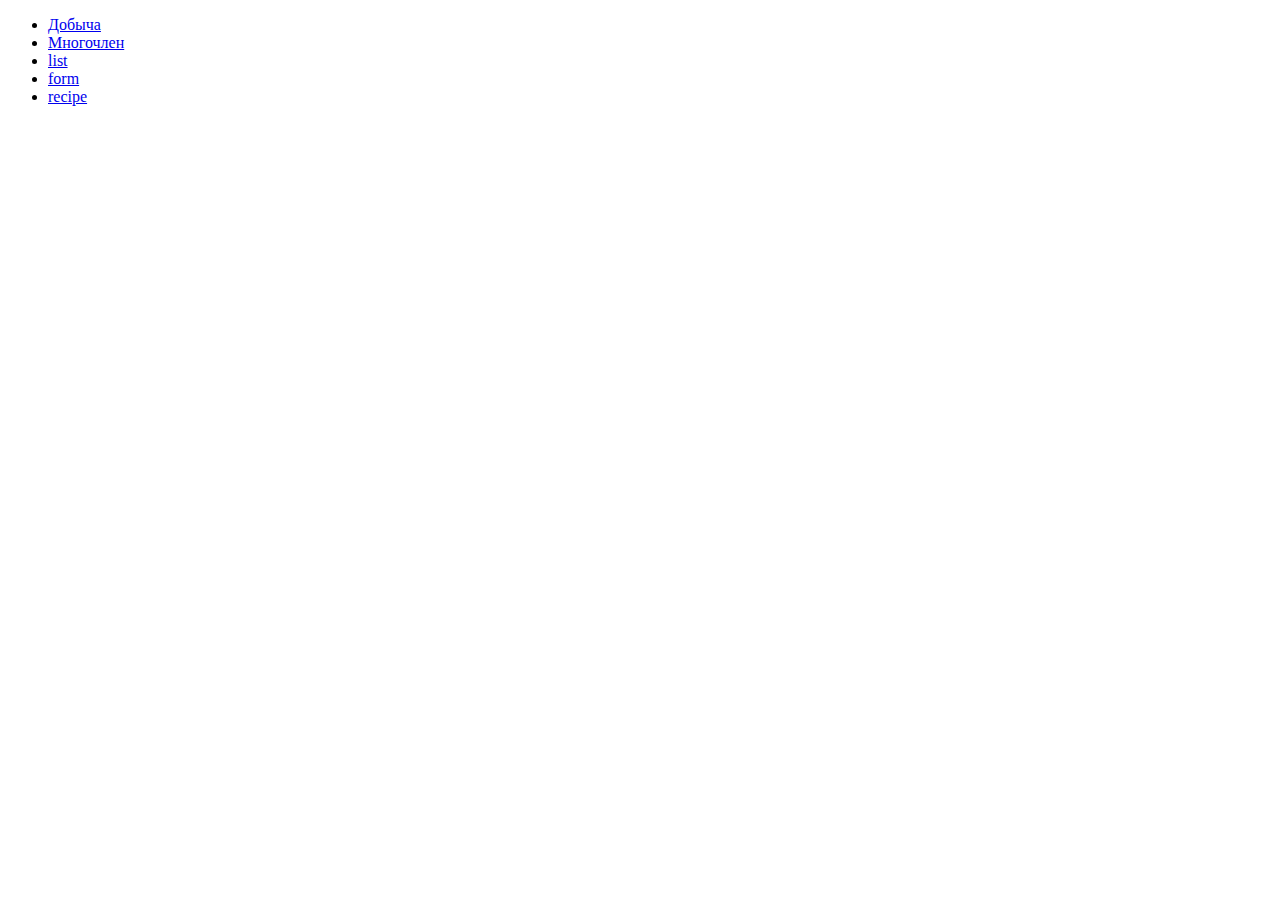
<file: HM1/index.html>
<!DOCTYPE html>
<html lang="en">
<head>
    <meta charset="UTF-8">
    <title>hello</title>
</head>
<body>

<ul>
    <li><a href="table.html">Добыча</a></li>
    <li><a href="formula.html">Многочлен</a></li>
    <li><a href="list.html">list</a></li>
    <li><a href="form.html">form</a></li>
    <li><a href="recipe.html">recipe</a></li>

</ul>

</body>
</html>
</file>
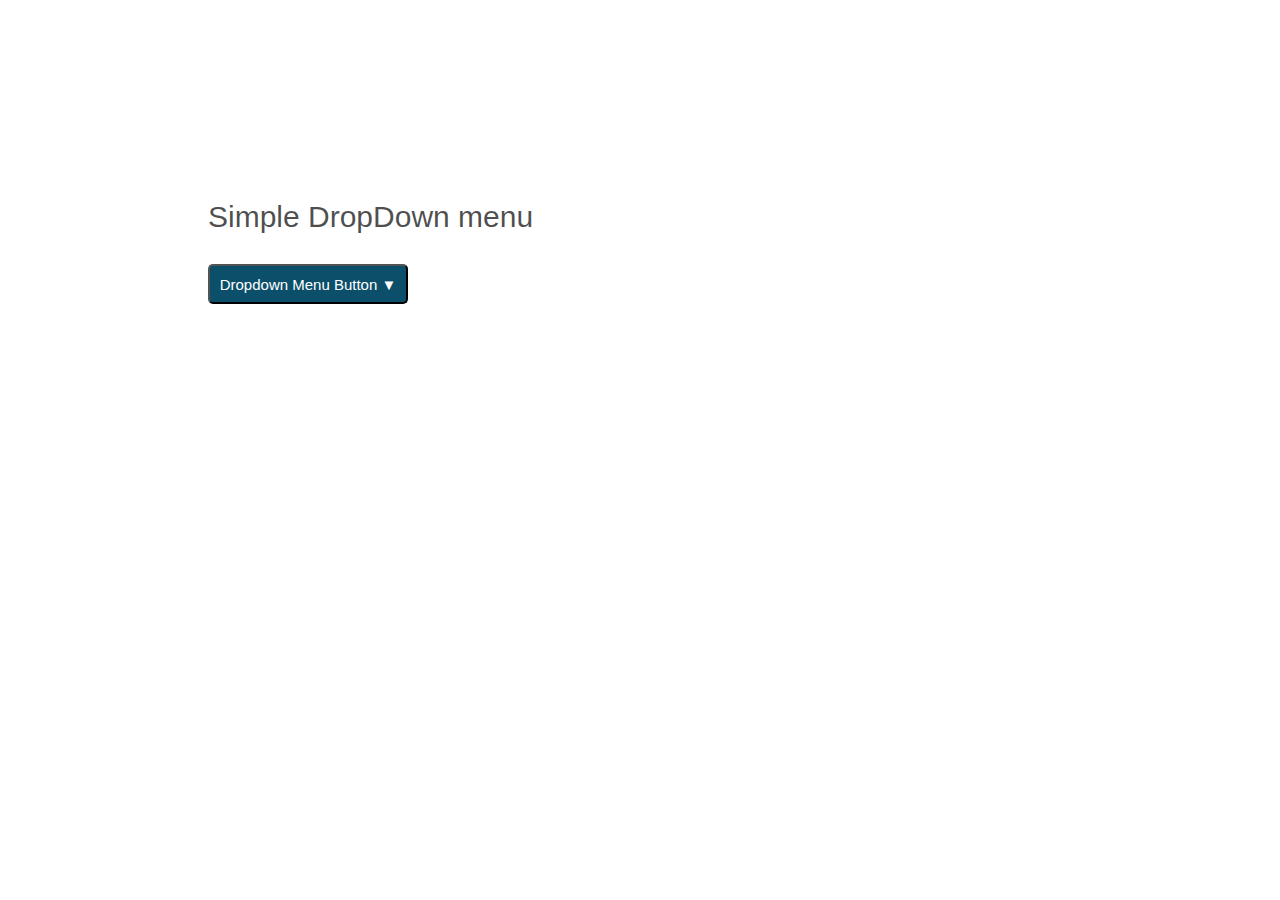
<file: HM2/list/index.html>
<!DOCTYPE html>
<html lang="en">
<head>
    <meta charset="UTF-8">
    <title>drop-down list</title>
    <link rel="stylesheet" href="drop-down_list.css" type="text/css"/>
</head>
<body>
<header>
    <p>Simple DropDown menu</p>

    <nav class="menu">
        <button class="button">Dropdown Menu Button &#9660;</button>
        <dl>
            <dt>Android</dt>
            <dt>PHP</dt>
            <dt>Blogger</dt>
            <dt>WordPress</dt>
        </dl>
    </nav>
</header>
</body>
</html>
</file>
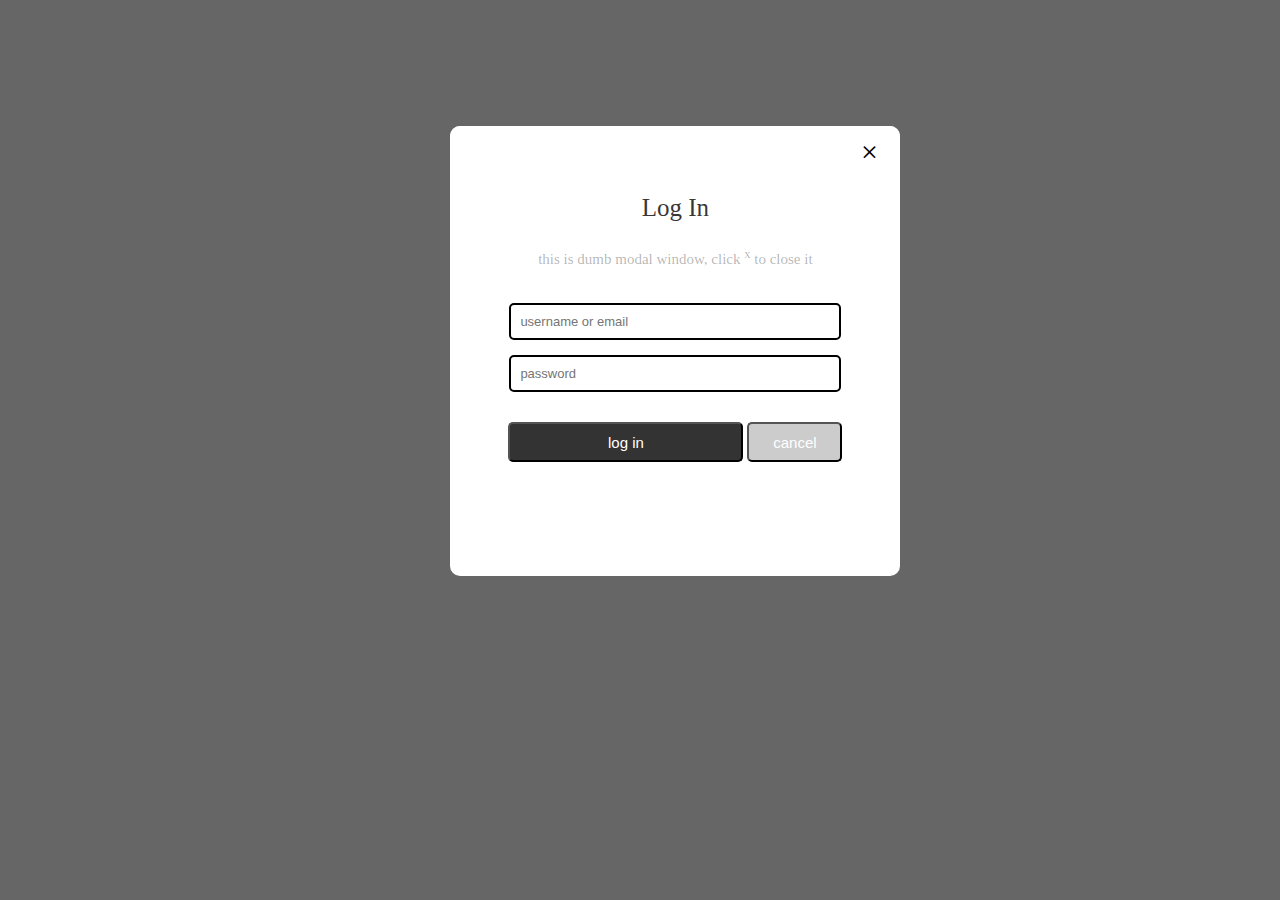
<file: HM2/modal/index.html>
<!DOCTYPE html>
<html lang="en">
<head>
    <meta charset="UTF-8">
    <title>modal</title>
    <link href="modal.css" rel="stylesheet" type="text/css"/>
</head>
<body>
<div class="modal">
    <p class="close">&times;</p>
    <div class="container">
        <p class="head">Log In</p>
        <p aria-placeholder="">this is dumb modal window, click <sup>x</sup> to close it </p>
        <input class="name" type="text" placeholder="username or email">
        <br>
        <input class="password" type="text" placeholder="password">
        <br>
        <button class="login">log in</button>
        <button class="cancel">cancel</button>

    </div>
</div>
</body>
</html>
</file>
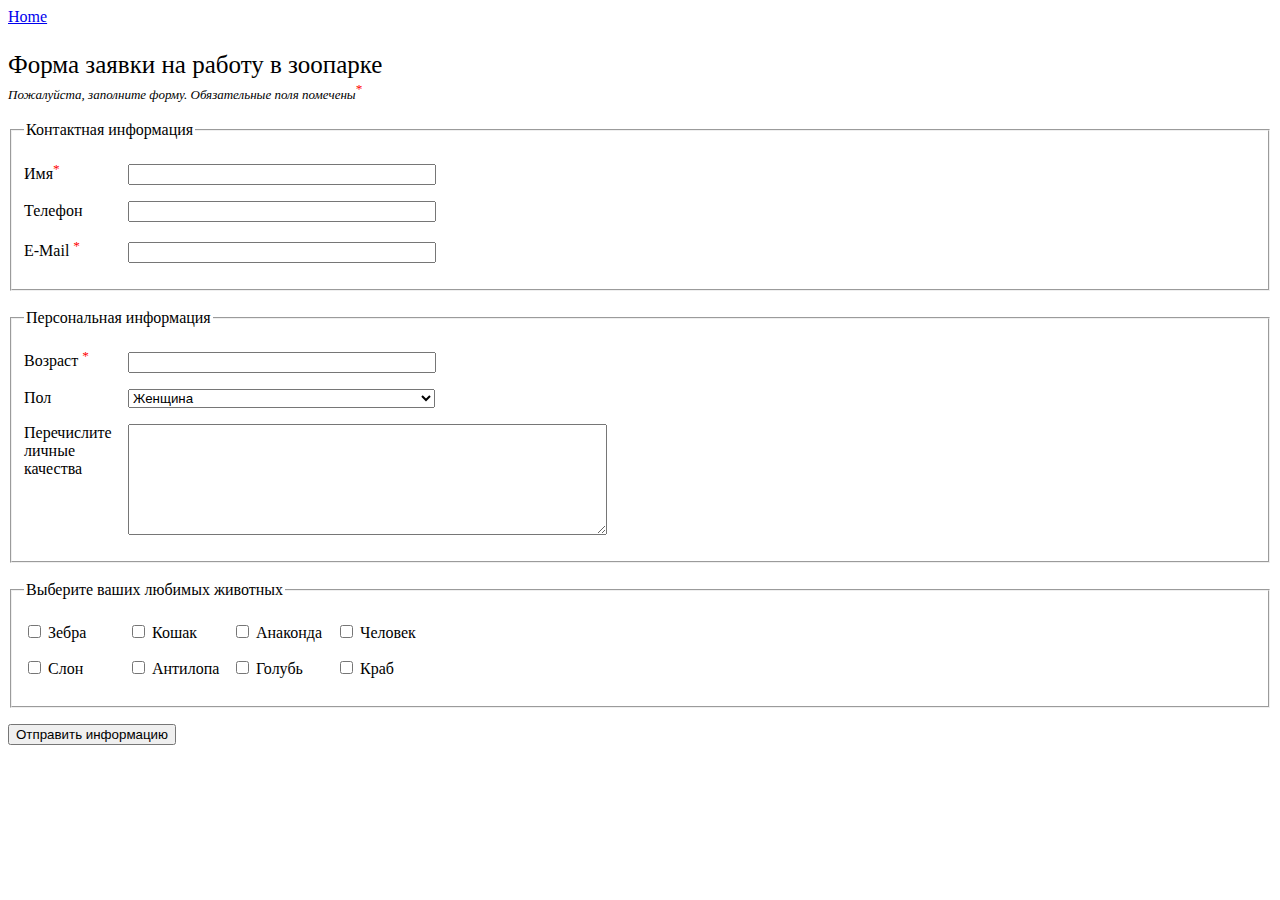
<file: HM1/form.html>
<!DOCTYPE html>
<html lang="en">
<head>
    <meta charset="UTF-8">
    <title>Форма</title>
    <style>
        label {
            width: 100px;
            display: inline-block;
        }
    </style>
</head>
<body>
<a href="index.html">Home</a>
<p style="font-size: 25px; height: 5px" align="left">Форма заявки на работу в зоопарке</p>
<i style="font-size: small">Пожалуйста, заполните форму. Обязательные поля помечены</i><sup style="color: red">*</sup>
<br>
<br>
<form>

    <fieldset>
        <legend>
            Контактная информация
        </legend>
        <p>
            <label for="name">Имя<sup style="color: red">*</sup></label>
            <input style="width: 300px" type="text" id="name"/>
        </p>
        <p>
            <label for="phone">Телефон</label>
            <input style="width: 300px" type="text" id="phone">
        </p>
        <p>
            <label for="email">E-Mail <sup style="color: red">*</sup></label>
            <input style="width: 300px" type="email" id="email"/>
        </p>
    </fieldset>
    <br>
    <fieldset>
        <legend>
            Персональная информация
        </legend>
        <p>
            <label for="date">Возраст <sup style="color: red">*</sup></label>
            <input style="width: 300px" type="text" id="date">
        </p>
        <p>
            <label for="name">Пол</label>
            <select style="width: 307px">
                <option>Женщина</option>
                <option>Мужчина</option>
            </select>
        </p>
        <p><label for="name">Перечислите личные качества</label>
            <textarea style="vertical-align: top" name="" id="" cols="57" rows="7"></textarea>
        </p>


    </fieldset>
    <br>
    <fieldset>
        <legend>
            Выберите ваших любимых животных
        </legend>
        <br>
        <span>
        <label>
            <input type="checkbox">
            Зебра
        </label>
            <label>
            <input type="checkbox">
            Кошак
        </label>
             <label>
            <input type="checkbox">
            Анаконда
        </label>
             <label>
            <input type="checkbox">
            Человек
        </label>

</span>
        <p></p>
        <span>
        <label>
            <input type="checkbox">
            Слон
        </label>
        <label>
            <input type="checkbox">
            Антилопа
        </label>
        <label>
            <input type="checkbox">
            Голубь
        </label>
        <label>
            <input type="checkbox">
            Краб
        </label>
    </span>
        <br>
        <br>
    </fieldset>

    <p>
        <button>Отправить информацию</button>
    </p>

</form>
</body>
</html>
</file>
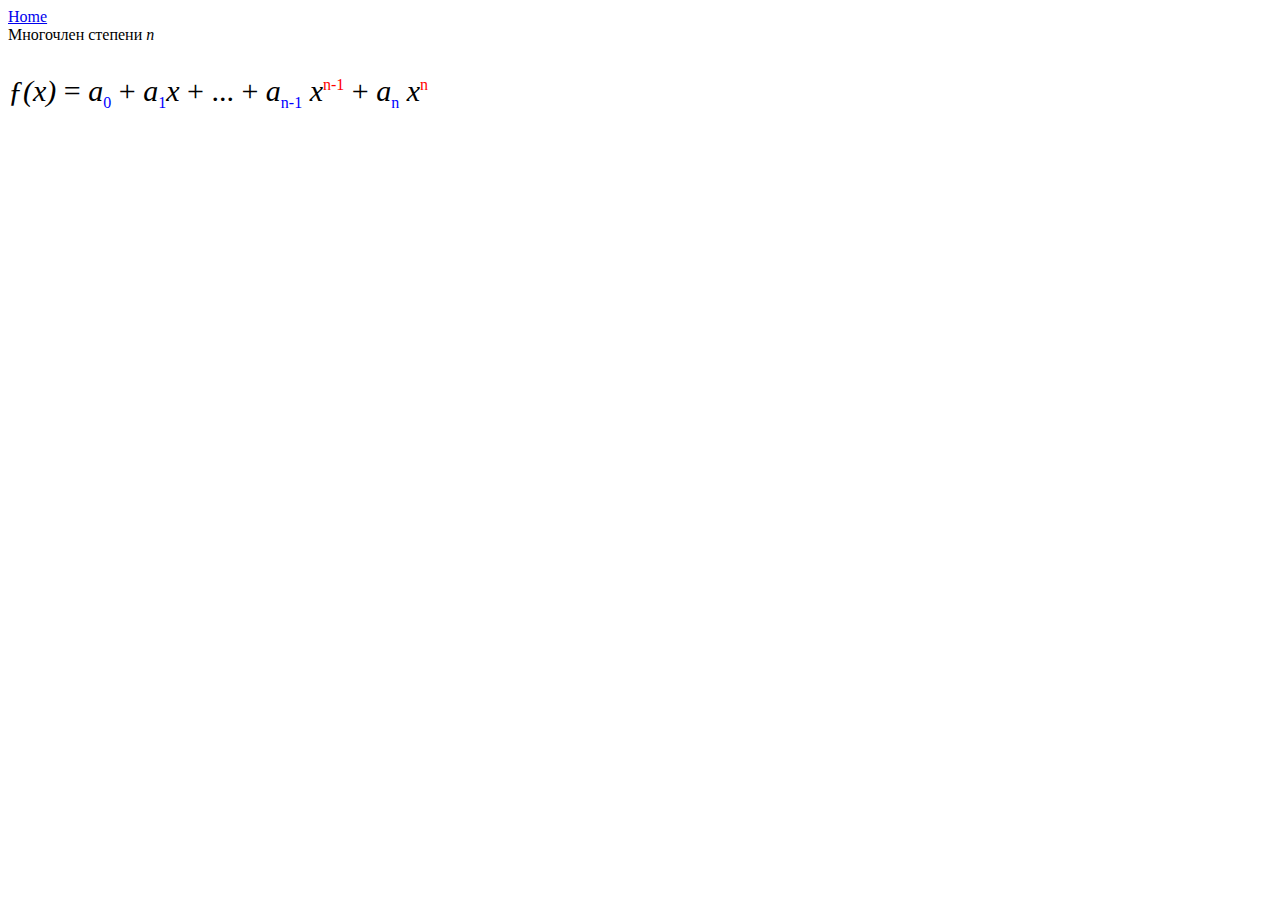
<file: HM1/formula.html>
<!DOCTYPE html>
<html lang="en">
<head>
    <meta charset="UTF-8">
    <title>Многочлен</title>
</head>
<body>
<a href="index.html">Home</a>
<br>
<caption>Многочлен степени <em>n</em></caption>


<p style="font-size: 30px">
    <i>&#131(x)</i> = <i>a</i><sub style="color: blue; font-size: medium">0</sub> + <i>a</i><sub
        style="color: blue; font-size: medium">1</sub><i>x</i>
    + ... + <i>a</i><sub style="color: blue; font-size: medium">n-1</sub>
    <i>x</i><sup style="color: red; font-size: medium">n-1</sup> + <i>a</i><sub
        style="color: blue; font-size: medium">n</sub>
    <i>x</i><sup style="color: red; font-size: medium">n</sup>
</p>


</body>
</html>
</file>
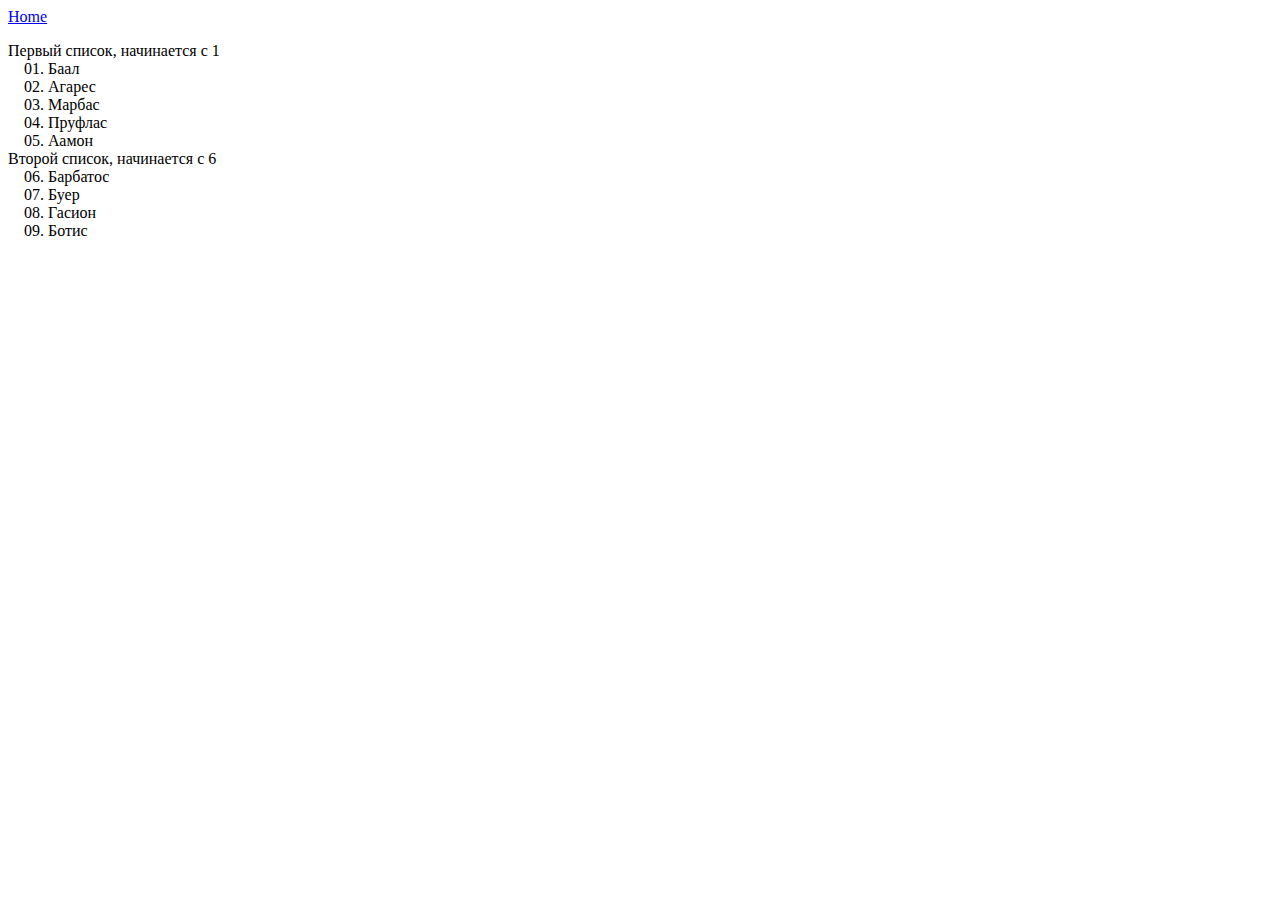
<file: HM1/list.html>
<!DOCTYPE html>
<html lang="en">
<head>
    <meta charset="UTF-8">
    <title>list</title>
</head>
<body>
<a href="index.html">Home</a>
<dl>
    <dt>
        Первый список, начинается с 1
    </dt>

    <ol style="list-style-type: decimal-leading-zero;" start="1">
        <li>Баал</li>
        <li>Агарес</li>
        <li>Марбас</li>
        <li>Пруфлас</li>
        <li>Аамон</li>
    </ol>

    <dt>
        Второй список, начинается с 6
    </dt>
    <ol style="list-style-type: decimal-leading-zero;" start="6">
        <li>Барбатос</li>
        <li>Буер</li>
        <li>Гасион</li>
        <li>Ботис</li>
    </ol>
</dl>
</body>
</html>
</file>
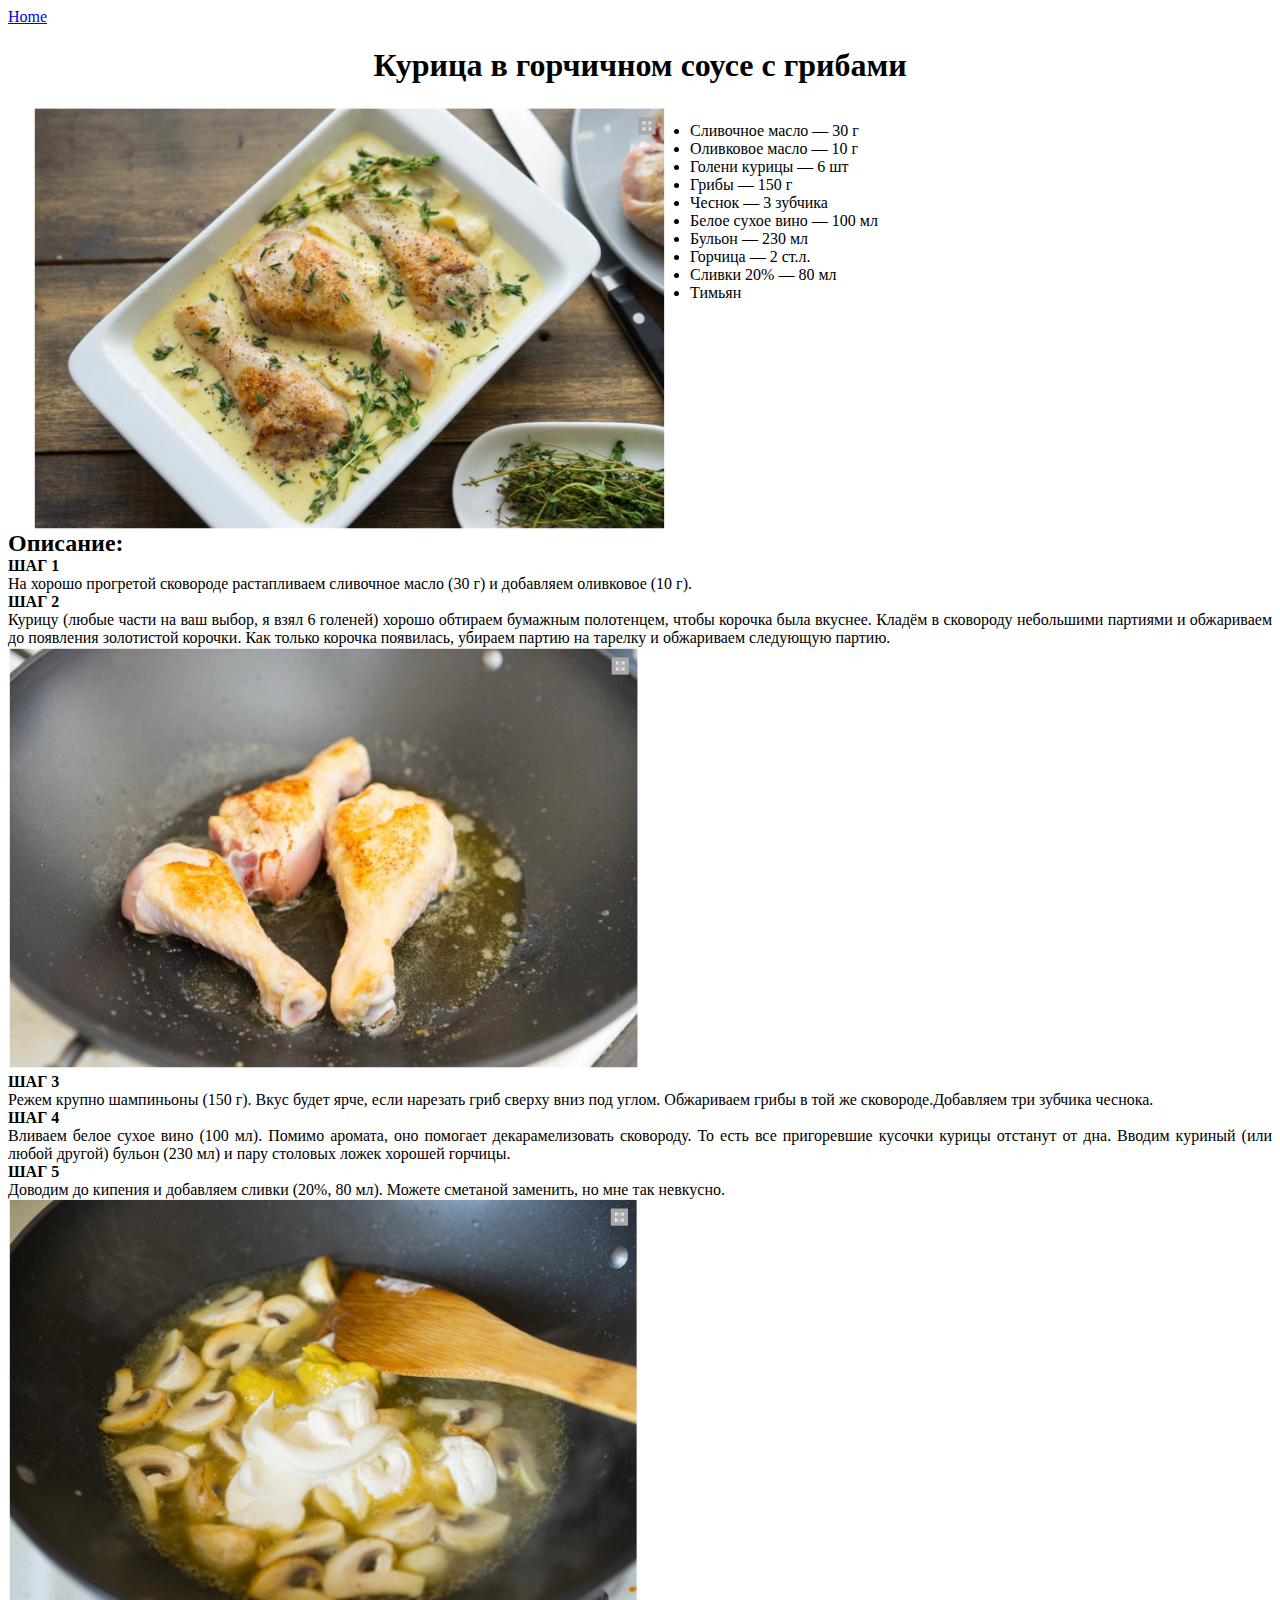
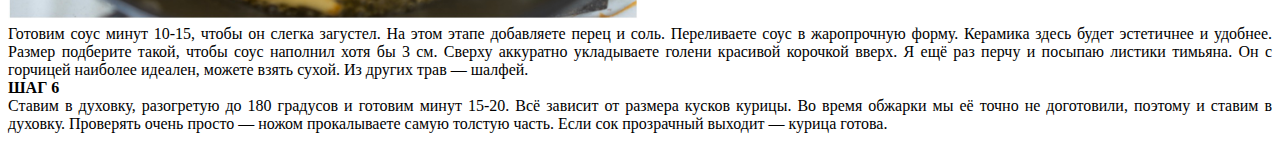
<file: HM1/recipe.html>
<!DOCTYPE html>
<html lang="en">
<head>
    <meta charset="UTF-8">
    <title>recipe</title>
</head>
<body>
<a href="index.html">Home</a>
<p>
<h1 align="center">Курица в горчичном соусе с грибами</h1>

<div style="overflow: auto; width: 100%">
    <img width="50%" src="1chicken.jpg" alt="1chicken" align="left" vspace="0" hspace="25">

    <ul style="list-style: disc">
        <li>Сливочное масло — 30 г</li>
        <li>Оливковое масло — 10 г</li>
        <li>Голени курицы — 6 шт</li>
        <li>Грибы — 150 г</li>
        <li>Чеснок — 3 зубчика</li>
        <li>Белое сухое вино — 100 мл</li>
        <li>Бульон — 230 мл</li>
        <li>Горчица — 2 ст.л.</li>
        <li>Сливки 20% — 80 мл</li>
        <li>Тимьян</li>
    </ul>
</div>

<div align="justify">
    <b style="font-size: x-large">Описание:</b>
    <br>
    <b>ШАГ 1</b>
    <br>
    На хорошо прогретой сковороде растапливаем сливочное масло (30 г) и добавляем оливковое (10 г).
    <br>
    <b>ШАГ 2</b>
    <br>
    Курицу (любые части на ваш выбор, я взял 6 голеней) хорошо обтираем бумажным полотенцем, чтобы корочка была вкуснее.
    Кладём в сковороду небольшими партиями и обжариваем до появления золотистой корочки. Как только корочка появилась,
    убираем партию на тарелку и обжариваем следующую партию.
</div>
<div align="justify">
    <img style="overflow: auto; width: 50%" src="2foto.jpg" alt="2foto">
    <br>
    <b>ШАГ 3</b>
    <br>
    Режем крупно шампиньоны (150 г). Вкус будет ярче, если нарезать гриб сверху вниз под углом. Обжариваем грибы в той
    же сковороде.Добавляем три зубчика чеснока.
    <br>
    <b>ШАГ 4</b>
    <br>
    Вливаем белое сухое вино (100 мл). Помимо аромата, оно помогает декарамелизовать сковороду. То есть все пригоревшие
    кусочки курицы отстанут от дна. Вводим куриный (или любой другой) бульон (230 мл) и пару столовых ложек хорошей
    горчицы.
    <br>
    <b>ШАГ 5</b>
    <br>
    Доводим до кипения и добавляем сливки (20%, 80 мл). Можете сметаной заменить, но мне так невкусно.
</div>
<div align="justify">
    <img style="overflow: auto; width: 50%" src="3foto.jpg" alt="3foto">
    <br>
    Готовим соус минут 10-15, чтобы он слегка загустел. На этом этапе добавляете перец и соль. Переливаете соус в
    жаропрочную форму. Керамика здесь будет эстетичнее и удобнее. Размер подберите такой, чтобы соус наполнил хотя бы 3
    см. Сверху аккуратно укладываете голени красивой корочкой вверх. Я ещё раз перчу и посыпаю листики тимьяна. Он с
    горчицей наиболее идеален, можете взять сухой. Из других трав — шалфей.
    <br>
    <b>ШАГ 6</b>
    <br>
    Ставим в духовку, разогретую до 180 градусов и готовим минут 15-20. Всё зависит от размера кусков курицы. Во время
    обжарки мы её точно не доготовили, поэтому и ставим в духовку. Проверять очень просто — ножом прокалываете самую
    толстую часть. Если сок прозрачный выходит — курица готова.
</div>

</body>
</html>
</file>
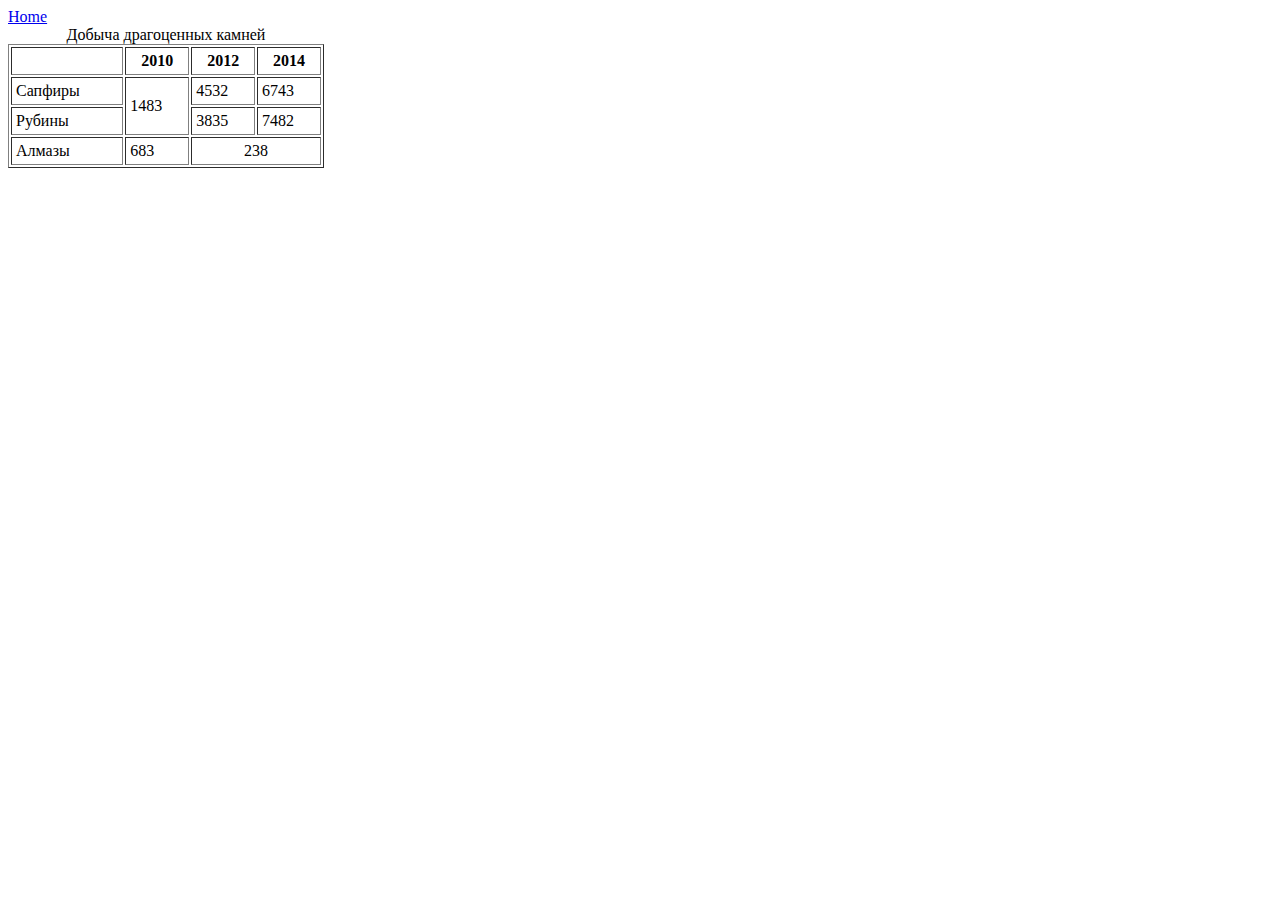
<file: HM1/table.html>
<!DOCTYPE html>
<html lang="en">
<head>
    <meta charset="UTF-8">
    <title>Добыча</title>
</head>
<body>
<a href="index.html">Home</a>
<table width="25%" border="1" cellpadding="4" cellspacing="2">
    <caption>Добыча драгоценных камней</caption>
    <tr>
        <th>&nbsp;</th>
        <th>2010</th>
        <th>2012</th>
        <th>2014</th>
    </tr>
    <tr>
        <td align="left">Сапфиры</td>
        <td align="left" rowspan="2">1483</td>
        <td align="left">4532</td>
        <td align="left">6743</td>
    </tr>
    <tr>
        <td align="left">Рубины</td>
        <td align="left">3835</td>
        <td align="left">7482</td>
    </tr>
    <tr>
        <td align="left">Алмазы</td>
        <td align="left">683</td>
        <td align="center" colspan="3">238</td>
    </tr>
</table>
</body>
</html>
</file>
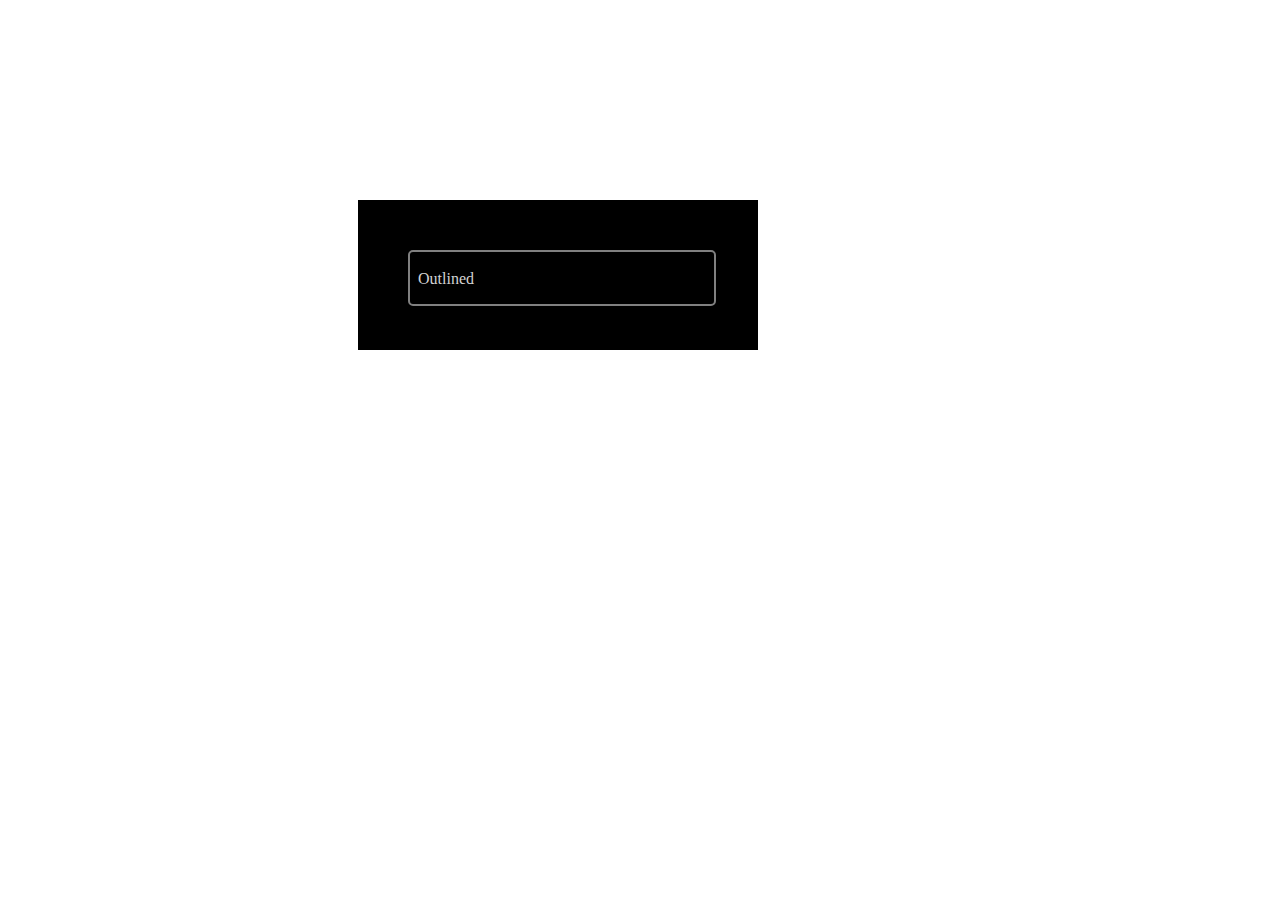
<file: HM3/input.html>
<!DOCTYPE html>
<html lang="en">
<head>
    <meta charset="UTF-8">
    <link rel="stylesheet" href="input.css">
    <title>input</title>
</head>
<body>
<div class="form">
    <div class="container">
        <input type="text" id="name" autocomplete="off" required>
        <label for="name" class="label-name">Outlined</label>
    </div>
</div>
</body>
</html>
</file>
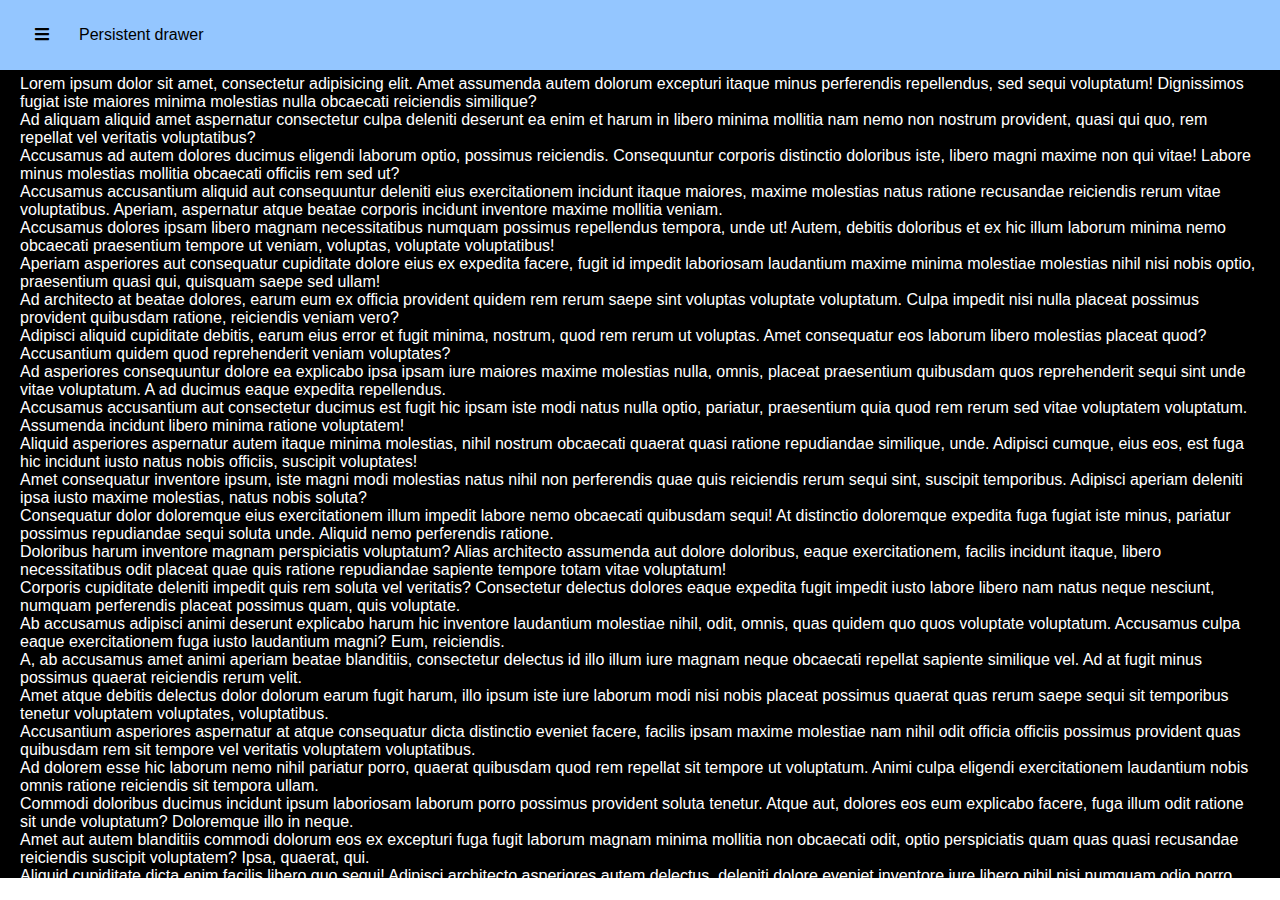
<file: HM3/sideBar.html>
<!DOCTYPE html>
<html lang="en">
<head>
    <meta charset="UTF-8">
    <link rel="stylesheet" href="sideBar.css">
    <title>Persistent drawer</title>
    <link rel="stylesheet" href="https://cdnjs.cloudflare.com/ajax/libs/font-awesome/5.11.2/css/all.min.css">

</head>
<body>
<input type="checkbox" id="burger">
<label for="burger">
    <span><i class="fas fa-bars" id="btn"></i>Persistent drawer</span>
    <i class="fas fa-chevron-left" id="cancel"></i>
</label>
<div class="sidebar">
    <header>_</header>
    <ul>
        <li><a href="#"><i class="fas fa-inbox"></i>Inbox</a></li>
        <li><a href="#"><i class="fas fa-envelope"></i>Starred</a></li>
        <li><a href="#"><i class="fas fa-inbox"></i>Send email</a></li>
        <li><a href="#"><i class="fas fa-envelope"></i>Drafts</a></li>
    </ul>
    <ul>
        <li><a href="#"><i class="fas fa-inbox"></i>All mail</a></li>
        <li><a href="#"><i class="fas fa-envelope"></i>Trash</a></li>
        <li><a href="#"><i class="fas fa-inbox"></i>Spam</a></li>
    </ul>
</div>
<div class="content">
    <div>Lorem ipsum dolor sit amet, consectetur adipisicing elit. Amet assumenda autem dolorum excepturi itaque minus
        perferendis repellendus, sed sequi voluptatum! Dignissimos fugiat iste maiores minima molestias nulla obcaecati
        reiciendis similique?
    </div>
    <div>Ad aliquam aliquid amet aspernatur consectetur culpa deleniti deserunt ea enim et harum in libero minima
        mollitia nam nemo non nostrum provident, quasi qui quo, rem repellat vel veritatis voluptatibus?
    </div>
    <div>Accusamus ad autem dolores ducimus eligendi laborum optio, possimus reiciendis. Consequuntur corporis
        distinctio doloribus iste, libero magni maxime non qui vitae! Labore minus molestias mollitia obcaecati officiis
        rem sed ut?
    </div>
    <div>Accusamus accusantium aliquid aut consequuntur deleniti eius exercitationem incidunt itaque maiores, maxime
        molestias natus ratione recusandae reiciendis rerum vitae voluptatibus. Aperiam, aspernatur atque beatae
        corporis incidunt inventore maxime mollitia veniam.
    </div>
    <div>Accusamus dolores ipsam libero magnam necessitatibus numquam possimus repellendus tempora, unde ut! Autem,
        debitis doloribus et ex hic illum laborum minima nemo obcaecati praesentium tempore ut veniam, voluptas,
        voluptate voluptatibus!
    </div>
    <div>Aperiam asperiores aut consequatur cupiditate dolore eius ex expedita facere, fugit id impedit laboriosam
        laudantium maxime minima molestiae molestias nihil nisi nobis optio, praesentium quasi qui, quisquam saepe sed
        ullam!
    </div>
    <div>Ad architecto at beatae dolores, earum eum ex officia provident quidem rem rerum saepe sint voluptas voluptate
        voluptatum. Culpa impedit nisi nulla placeat possimus provident quibusdam ratione, reiciendis veniam vero?
    </div>
    <div>Adipisci aliquid cupiditate debitis, earum eius error et fugit minima, nostrum, quod rem rerum ut voluptas.
        Amet consequatur eos laborum libero molestias placeat quod? Accusantium quidem quod reprehenderit veniam
        voluptates?
    </div>
    <div>Ad asperiores consequuntur dolore ea explicabo ipsa ipsam iure maiores maxime molestias nulla, omnis, placeat
        praesentium quibusdam quos reprehenderit sequi sint unde vitae voluptatum. A ad ducimus eaque expedita
        repellendus.
    </div>
    <div>Accusamus accusantium aut consectetur ducimus est fugit hic ipsam iste modi natus nulla optio, pariatur,
        praesentium quia quod rem rerum sed vitae voluptatem voluptatum. Assumenda incidunt libero minima ratione
        voluptatem!
    </div>
    <div>Aliquid asperiores aspernatur autem itaque minima molestias, nihil nostrum obcaecati quaerat quasi ratione
        repudiandae similique, unde. Adipisci cumque, eius eos, est fuga hic incidunt iusto natus nobis officiis,
        suscipit voluptates!
    </div>
    <div>Amet consequatur inventore ipsum, iste magni modi molestias natus nihil non perferendis quae quis reiciendis
        rerum sequi sint, suscipit temporibus. Adipisci aperiam deleniti ipsa iusto maxime molestias, natus nobis
        soluta?
    </div>
    <div>Consequatur dolor doloremque eius exercitationem illum impedit labore nemo obcaecati quibusdam sequi! At
        distinctio doloremque expedita fuga fugiat iste minus, pariatur possimus repudiandae sequi soluta unde. Aliquid
        nemo perferendis ratione.
    </div>
    <div>Doloribus harum inventore magnam perspiciatis voluptatum? Alias architecto assumenda aut dolore doloribus,
        eaque exercitationem, facilis incidunt itaque, libero necessitatibus odit placeat quae quis ratione repudiandae
        sapiente tempore totam vitae voluptatum!
    </div>
    <div>Corporis cupiditate deleniti impedit quis rem soluta vel veritatis? Consectetur delectus dolores eaque expedita
        fugit impedit iusto labore libero nam natus neque nesciunt, numquam perferendis placeat possimus quam, quis
        voluptate.
    </div>
    <div>Ab accusamus adipisci animi deserunt explicabo harum hic inventore laudantium molestiae nihil, odit, omnis,
        quas quidem quo quos voluptate voluptatum. Accusamus culpa eaque exercitationem fuga iusto laudantium magni?
        Eum, reiciendis.
    </div>
    <div>A, ab accusamus amet animi aperiam beatae blanditiis, consectetur delectus id illo illum iure magnam neque
        obcaecati repellat sapiente similique vel. Ad at fugit minus possimus quaerat reiciendis rerum velit.
    </div>
    <div>Amet atque debitis delectus dolor dolorum earum fugit harum, illo ipsum iste iure laborum modi nisi nobis
        placeat possimus quaerat quas rerum saepe sequi sit temporibus tenetur voluptatem voluptates, voluptatibus.
    </div>
    <div>Accusantium asperiores aspernatur at atque consequatur dicta distinctio eveniet facere, facilis ipsam maxime
        molestiae nam nihil odit officia officiis possimus provident quas quibusdam rem sit tempore vel veritatis
        voluptatem voluptatibus.
    </div>
    <div>Ad dolorem esse hic laborum nemo nihil pariatur porro, quaerat quibusdam quod rem repellat sit tempore ut
        voluptatum. Animi culpa eligendi exercitationem laudantium nobis omnis ratione reiciendis sit tempora ullam.
    </div>
    <div>Commodi doloribus ducimus incidunt ipsum laboriosam laborum porro possimus provident soluta tenetur. Atque aut,
        dolores eos eum explicabo facere, fuga illum odit ratione sit unde voluptatum? Doloremque illo in neque.
    </div>
    <div>Amet aut autem blanditiis commodi dolorum eos ex excepturi fuga fugit laborum magnam minima mollitia non
        obcaecati odit, optio perspiciatis quam quas quasi recusandae reiciendis suscipit voluptatem? Ipsa, quaerat,
        qui.
    </div>
    <div>Aliquid cupiditate dicta enim facilis libero quo sequi! Adipisci architecto asperiores autem delectus, deleniti
        dolore eveniet inventore iure libero nihil nisi numquam odio porro reiciendis saepe. Facilis odit sunt unde?
    </div>
    <div>Ab ad aliquid amet, at corporis dignissimos enim illo itaque minima nesciunt quae quasi recusandae, repellat.
        Aspernatur error fuga, hic, nisi odit recusandae, repellat sequi suscipit temporibus unde vel voluptatum!
    </div>
    <div>Architecto aspernatur commodi deleniti, dolorum eos, ipsam maiores maxime neque nobis perspiciatis quam quas
        qui quidem rem repudiandae sed veniam. Consectetur consequatur culpa debitis dolor eligendi expedita officia sit
        soluta.
    </div>
</div>
</body>
</html>
</file>
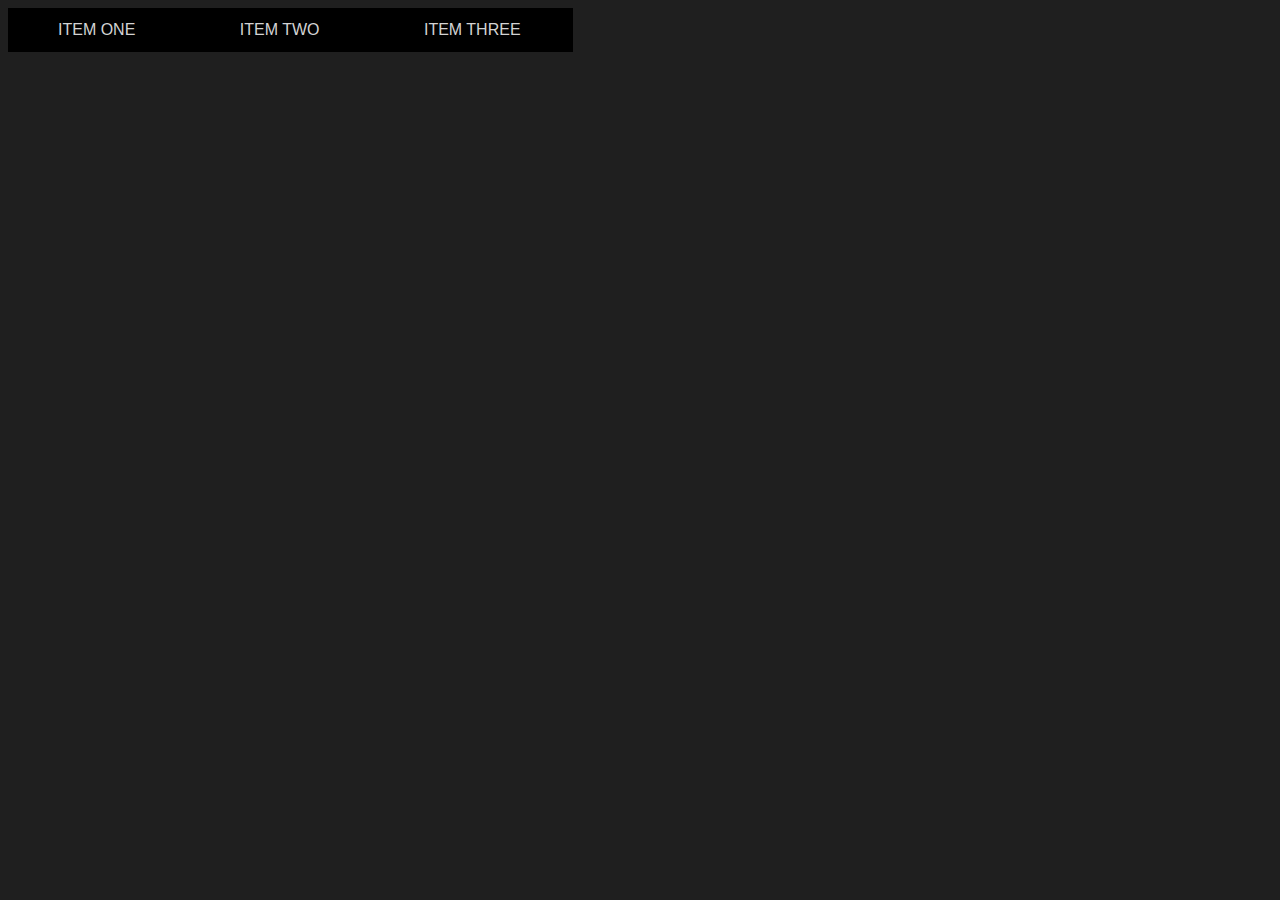
<file: HM3/tabs.html>
<!DOCTYPE html>
<html lang="en">
<head>
    <meta charset="UTF-8">
    <link rel="stylesheet" href="tabs.css">
    <title>tabs</title>
</head>
<body>
<div class="wrapper">
    <input type="radio" name="tab" id="ITEM_ONE">
    <label for="ITEM_ONE">ITEM ONE</label>

    <input type="radio" name="tab" id="ITEM_TWO">
    <label for="ITEM_TWO">ITEM TWO</label>

    <input type="radio" name="tab" id="ITEM_THREE">
    <label for="ITEM_THREE">ITEM THREE</label>

    <div class="content">

        <article class="tab1">Item One</article>

        <article class="tab2">Item Two</article>

        <article class="tab3">Item Three</article>
    </div>
</div>
</body>
</html>
</file>
<file: HM2/list/drop-down_list.css>
header {
    margin: 200px;
    font-family: Arial, Helvetica, sans-serif;
}

p {
    font-size: 30px;
    color: rgba(0, 0, 0, 0.7);
}

.button {
    background-color: #0B4F6A;
    font-size: 15px;
    color: white;
    border-radius: 5px;
    width: 200px;
    height: 40px;
    transition: 0.3s;
}

.menu dl {
    position: absolute;
    display: none;
    border-radius: 7px;
    border-color: white;
    background-color: white;
    font-size: 15px;
    color: rgba(0, 0, 0, 0.6);
    width: 150px;
    height: 120px;
    padding-left: 20px;
    box-shadow: darkgray 1px 1px 1px 1px;

}

.menu:hover dl {
    display: block;

}

.menu dt {
    margin-top: 10px;


}
</file>
<file: HM2/modal/modal.css>
body {
    background-color: rgba(0, 0, 0, 0.6);
}

.modal {
    position: center;
    width: 450px;
    height: 450px;
    background-color: white;
    border-radius: 10px;
    margin-left: 35%;
    margin-top: 10%;

}

.close {
    text-align: right;
    font-size: 30px;
    color: black;
    padding-top: 2%;
    padding-right: 5%;
    border-radius: 10px;
}

.container {
    text-align: center;
    font-family: Optima;

}

.head {
    font-family: Optima;
    font-size: 25px;
    color: rgba(0, 0, 0, 0.8);
}

.name {
    width: 310px;
    height: 15px;
    font-size: 13px;
    color: rgba(0, 0, 0, 0.1);
    border-radius: 5px;
    border: 2px solid black;
    background: white;
    margin-top: 10px;
    margin-bottom: 15px;
    padding: 9px;

}

.password {
    width: 310px;
    height: 15px;
    font-size: 13px;
    color: rgba(0, 0, 0, 0.1);
    border-radius: 5px;
    border: 2px solid black;
    background: white;
    margin-bottom: 30px;
    padding: 9px;
}

p {
    font-size: 15px;
    color: rgba(0, 0, 0, 0.3);
    background: white;
    margin-bottom: 25px;
}

.login {
    width: 235px;
    height: 40px;
    font-size: 15px;
    color: white;
    background-color: rgba(0, 0, 0, 0.8);
    border-radius: 5px;
}

.cancel {
    width: 95px;
    height: 40px;
    font-size: 15px;
    color: white;
    background-color: rgba(0, 0, 0, 0.2);
    border-radius: 5px;
}
</file>
<file: HM3/input.css>
.form {
    width: 300px;
    height: 50px;
    background-color: black;
    margin-left: 350px;
    margin-top: 200px;
    padding: 50px;
}

.container {
    width: 100%;
    height: 54px;
    position: relative;
}

input {
    width: 100%;
    height: 50px;
    background-color: black;
    border: 2px solid gray;
    border-radius: 5px;
    text-align: center;
}

.label-name {
    position: absolute;
    color: lightgray;
    top: 20px;
    left: 10px;
    font-size: 16px;
    transition: 0.4s;
}

input:focus {
    border-radius: 5px;
    border: 3px solid #94c6ff;
}

input:focus ~ .label-name {
    color: #94c6ff;
    top: -10px;
    font-size: 14px;
    background-color: black;
    padding: 0 5px;

}
</file>
<file: HM3/sideBar.css>
body {
    font-family: sans-serif;
}

* {
    margin: 0;
    padding: 0;
    list-style: none;
    text-decoration: none;
}

.sidebar {
    position: fixed;
    left: -250px;
    width: 250px;
    height: 100%;
    background-color: #464646;
    transition: all 0.5s ease;
    overflow-y: auto;
    max-height: 150vh;
}

.sidebar header {
    font-size: 22px;
    color: #464646;
    text-align: right;
    line-height: 70px;
    background: #464646;

    user-select: none;
}

.sidebar ul a {
    display: block;
    width: 100%;
    height: 100%;
    line-height: 55px;
    font-size: 16px;
    color: lightgray;
    padding-left: 30px;
    box-sizing: border-box;
    transition: 0.5s;
}

.sidebar ul a i {
    margin-right: 22px;
}

ul {
    border-top: 1px solid #bbbbbb;
}

ul li:hover a {
    line-height: 55px;
    background-color: #636363;
}

#burger {
    display: none;
}

label span, label #cancel {
    position: absolute;
    cursor: pointer;
}

label span {
    left: 0;
    top: 0;
    font-size: 16px;
    color: black;
    background-color: #94c6ff;
    padding: 26px 35px;
    transition: 0.5s;
    width: 100%;
}

label #cancel {
    z-index: 1111;
    left: -195px;
    top: 17px;
    color: darkgray;
    padding: 4px;
    transition: all 0.5s ease;
}

#burger:checked ~ .sidebar {
    left: 0;
}

#burger:checked ~ label span {
    left: 250px;
}

#burger:checked ~ label #cancel {
    left: 195px;
}

label span i {
    margin-right: 30px;
}

.content {
    background-color: black;
    color: white;
    padding: 75px 20px 20px 20px;
    transition: 0.5s;
    overflow: auto;
    max-height: 87vh;
}

#burger:checked ~ .content {
    margin-left: 250px;
}
</file>
<file: HM3/tabs.css>
body {
    font-family: sans-serif;
    font-size: 16px;
    color: lightgray;
    line-height: 1.5;
    background-color: #1f1f1f;
}

input {
    display: none;
}

input:checked + label {
    color: #94c6ff;
    border-bottom: 3px solid #94c6ff;
}

#ITEM_ONE:checked ~ .content .tab1 {
    display: block;
}

#ITEM_TWO:checked ~ .content .tab2 {
    display: block;
}

#ITEM_THREE:checked ~ .content .tab3 {
    display: block;
}

label {
    cursor: pointer;
    display: inline-block;
    padding: 10px 50px;
    background-color: black;

}

.wrapper {
    background-color: black;
    width: 565px;
}

.content {
    position: relative;
}

article {
    position: absolute;
    top: 0;
    left: 0;
    width: 545px;
    background-color: #393939;
    padding: 50px 0 50px 20px;
    display: none;
    transition: 0.5s;

}
</file>
